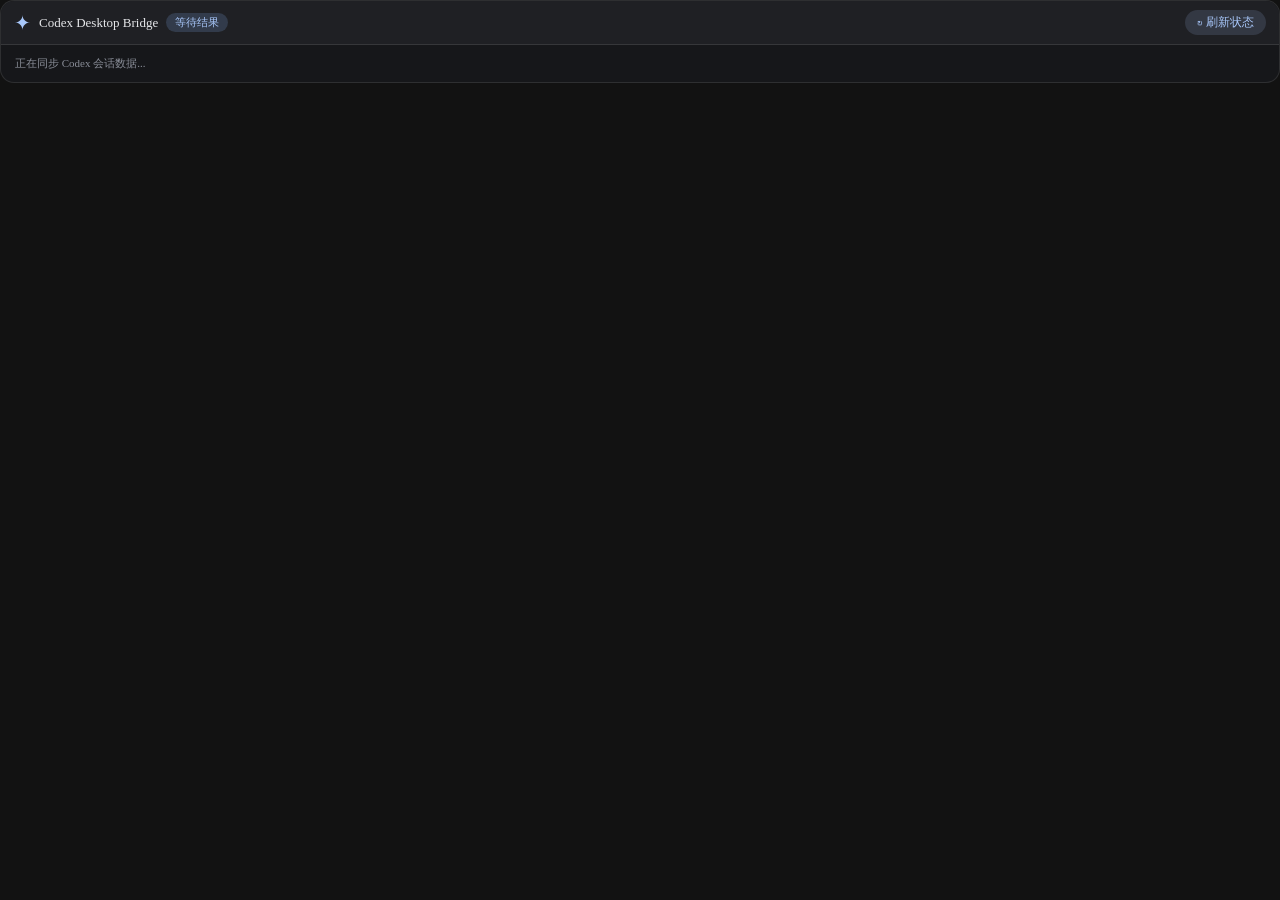
<file: ui/mcp-card.html>
<!DOCTYPE html>
<html lang="zh-CN" data-theme="dark">
<head>
  <meta charset="utf-8" />
  <meta name="viewport" content="width=device-width, initial-scale=1" />
  <meta name="color-scheme" content="dark light" />
  <title>Codex Desktop Bridge Card</title>
  <style>
    :root,
    html[data-theme="dark"] {
      color-scheme: dark;
      --bg: var(--color-background-secondary, #16171a);
      --surface: var(--color-background-tertiary, #1f2024);
      --border: var(--color-border-primary, rgba(255, 255, 255, 0.1));
      --text: var(--color-text-primary, #e6e7ea);
      --secondary: var(--color-text-secondary, #b5b8c0);
      --muted: var(--color-text-tertiary, #8a8e98);
      --primary: #a8c7fa;
      --emerald: #7ce0bc;
      --amber: #fdba74;
      --rose: #f28b82;
      --cmd-bg: #0f1013;
      --code-bg: rgba(255, 255, 255, 0.08);
      --table-head: rgba(255, 255, 255, 0.05);
      --font-sans: var(--font-sans, "Google Sans", "Product Sans", system-ui, -apple-system, sans-serif);
      --font-mono: var(--font-mono, "Cascadia Code", "JetBrains Mono", Consolas, monospace);
    }

    html[data-theme="light"] {
      color-scheme: light;
      --bg: var(--color-background-secondary, #f4f6f9);
      --surface: var(--color-background-primary, #ffffff);
      --border: var(--color-border-primary, rgba(15, 23, 42, 0.12));
      --text: var(--color-text-primary, #1f1f1f);
      --secondary: var(--color-text-secondary, #444746);
      --muted: var(--color-text-tertiary, #747775);
      --primary: #0b57d0;
      --emerald: #146c2e;
      --amber: #b06000;
      --rose: #b3261e;
      --cmd-bg: #eef1f5;
      --code-bg: rgba(15, 23, 42, 0.07);
      --table-head: rgba(15, 23, 42, 0.04);
    }

    * { box-sizing: border-box; }

    html,
    body {
      margin: 0;
      padding: 0;
      background: transparent;
      font-family: var(--font-sans);
      font-size: 13px;
      color: var(--text);
      overflow-x: hidden;
    }

    ::-webkit-scrollbar { width: 6px; height: 6px; }
    ::-webkit-scrollbar-track { background: transparent; }
    ::-webkit-scrollbar-thumb { background: rgba(148, 163, 184, 0.25); border-radius: 999px; }
    ::-webkit-scrollbar-thumb:hover { background: rgba(148, 163, 184, 0.42); }

    .card {
      border: 1px solid var(--border);
      border-radius: 14px;
      background: var(--bg);
      overflow: hidden;
    }
    .header {
      display: flex;
      align-items: center;
      justify-content: space-between;
      gap: 8px;
      padding: 9px 13px;
      background: var(--surface);
      border-bottom: 1px solid var(--border);
    }
    .title-group {
      display: flex;
      align-items: center;
      gap: 8px;
      min-width: 0;
      font-weight: 500;
    }
    .badge {
      display: inline-flex;
      align-items: center;
      gap: 4px;
      padding: 2px 9px;
      border-radius: 999px;
      font-size: 11px;
      font-weight: 500;
      background: rgba(138, 180, 248, 0.18);
      color: var(--primary);
      white-space: nowrap;
    }
    .badge.completed { background: rgba(80, 180, 140, 0.2); color: var(--emerald); }
    .badge.interrupted, .badge.pending { background: rgba(251, 146, 60, 0.2); color: var(--amber); }
    .badge.failed { background: rgba(242, 139, 130, 0.2); color: var(--rose); }
    .body {
      padding: 11px 14px;
      display: flex;
      flex-direction: column;
      gap: 10px;
    }
    .meta {
      font-family: var(--font-mono);
      font-size: 11px;
      color: var(--muted);
      word-break: break-all;
    }
    .thinking {
      padding-left: 11px;
      border-left: 2px solid var(--border);
      color: var(--secondary);
      font-size: 12.5px;
      line-height: 1.55;
      display: flex;
      flex-direction: column;
      gap: 6px;
    }
    .cmd-group {
      border: 1px solid var(--border);
      border-radius: 10px;
      background: var(--cmd-bg);
      overflow: hidden;
    }
    .cmd-group > summary {
      padding: 7px 11px;
      font-size: 12px;
      color: var(--secondary);
      cursor: pointer;
      user-select: none;
      display: flex;
      align-items: center;
      justify-content: space-between;
      list-style: none;
    }
    .cmd-group > summary::-webkit-details-marker { display: none; }
    .cmd-list {
      border-top: 1px solid var(--border);
      padding: 6px 10px;
      display: flex;
      flex-direction: column;
      gap: 5px;
      max-height: 220px;
      overflow-y: auto;
    }
    .cmd {
      font-family: var(--font-mono);
      font-size: 11px;
      color: var(--secondary);
      display: flex;
      align-items: baseline;
      justify-content: space-between;
      gap: 8px;
    }
    .cmd-text {
      overflow: hidden;
      text-overflow: ellipsis;
      white-space: nowrap;
      flex: 1;
    }
    .cmd-exit {
      font-size: 10px;
      color: var(--muted);
      flex-shrink: 0;
    }
    .cmd-exit.ok { color: var(--emerald); }
    .cmd-exit.err { color: var(--rose); }

    /* Markdown Prose Typography */
    .md-prose {
      font-size: 13.5px;
      line-height: 1.65;
      color: var(--text);
      word-break: break-word;
    }
    .md-prose > *:first-child { margin-top: 0; }
    .md-prose > *:last-child { margin-bottom: 0; }
    .md-p { margin: 0 0 8px; }
    .md-h1, .md-h2, .md-h3, .md-h4 {
      margin: 12px 0 6px;
      font-weight: 600;
      line-height: 1.35;
      color: var(--text);
    }
    .md-h1 { font-size: 16px; border-bottom: 1px solid var(--border); padding-bottom: 4px; }
    .md-h2 { font-size: 14.5px; }
    .md-h3 { font-size: 13.5px; }
    .md-h4 { font-size: 13px; color: var(--secondary); }
    .md-ul, .md-ol {
      margin: 4px 0 8px;
      padding-left: 20px;
    }
    .md-ul li, .md-ol li {
      margin: 2px 0;
    }
    .md-code {
      font-family: var(--font-mono);
      font-size: 0.9em;
      background: var(--code-bg);
      padding: 1.5px 5px;
      border-radius: 5px;
    }
    .md-pre {
      margin: 8px 0;
      border-radius: 10px;
      background: var(--cmd-bg);
      border: 1px solid var(--border);
      overflow: hidden;
    }
    .md-code-lang {
      padding: 4px 10px;
      font-family: var(--font-mono);
      font-size: 10.5px;
      color: var(--muted);
      border-bottom: 1px solid var(--border);
      background: var(--table-head);
    }
    .md-pre code {
      display: block;
      padding: 9px 11px;
      font-family: var(--font-mono);
      font-size: 11.5px;
      line-height: 1.5;
      overflow-x: auto;
      white-space: pre;
      color: var(--text);
    }
    .md-quote {
      margin: 6px 0;
      padding: 4px 11px;
      border-left: 3px solid var(--primary);
      color: var(--secondary);
      background: var(--table-head);
      border-radius: 0 6px 6px 0;
    }
    .md-hr {
      border: none;
      border-top: 1px solid var(--border);
      margin: 10px 0;
    }
    .md-table-wrap {
      overflow-x: auto;
      margin: 8px 0;
      border: 1px solid var(--border);
      border-radius: 8px;
    }
    .md-table {
      width: 100%;
      border-collapse: collapse;
      font-size: 12px;
    }
    .md-table th, .md-table td {
      padding: 6px 10px;
      border-bottom: 1px solid var(--border);
      text-align: left;
    }
    .md-table th {
      background: var(--table-head);
      font-weight: 600;
    }
    .md-table tr:last-child td { border-bottom: none; }
    .md-link {
      color: var(--primary);
      text-decoration: none;
    }
    .md-link:hover { text-decoration: underline; }

    button {
      border: none;
      background: rgba(168, 199, 250, 0.14);
      color: var(--primary);
      border-radius: 999px;
      padding: 5px 12px;
      font-size: 11.5px;
      font-weight: 500;
      cursor: pointer;
    }
    button:hover { background: rgba(168, 199, 250, 0.24); }
  </style>
</head>
<body>
  <div class="card" id="card-root">
    <div class="header">
      <div class="title-group">
        <svg viewBox="0 0 28 28" width="17" height="17" fill="none">
          <path d="M14 1.5C14 8.40356 19.5964 14 26.5 14C19.5964 14 14 19.5964 14 26.5C14 19.5964 8.40356 14 1.5 14C8.40356 14 14 8.40356 14 1.5Z" fill="#a8c7fa"/>
        </svg>
        <span>Codex Desktop Bridge</span>
        <span class="badge" id="status-badge">等待结果</span>
      </div>
      <button type="button" id="refresh-btn">↻ 刷新状态</button>
    </div>
    <div class="body" id="card-body">
      <div class="meta">正在同步 Codex 会话数据...</div>
    </div>
  </div>

  <script>
    (function () {
      let rpcSeq = 0;
      const pending = new Map();
      let currentData = {};
      let lastReportedHeight = 0;

      function rpcRequest(method, params) {
        const id = ++rpcSeq;
        window.parent.postMessage({ jsonrpc: '2.0', id, method, params }, '*');
        return new Promise((resolve, reject) => {
          pending.set(id, { resolve, reject });
          setTimeout(() => {
            if (pending.has(id)) {
              pending.delete(id);
              reject(new Error('RPC timeout'));
            }
          }, 15000);
        });
      }

      function applyHostContext(ctx) {
        if (!ctx || typeof ctx !== 'object') return;
        if (ctx.theme === 'light' || ctx.theme === 'dark') {
          document.documentElement.dataset.theme = ctx.theme;
          document.documentElement.style.colorScheme = ctx.theme;
        }
        const vars = ctx.styles && ctx.styles.variables;
        if (vars && typeof vars === 'object') {
          for (const [k, v] of Object.entries(vars)) {
            if (typeof k === 'string' && k.startsWith('--') && typeof v === 'string') {
              document.documentElement.style.setProperty(k, v);
            }
          }
        }
      }

      function reportSize() {
        const card = document.getElementById('card-root');
        if (!card) return;
        const rect = card.getBoundingClientRect();
        const height = Math.min(800, Math.max(88, Math.ceil(rect.height + 2)));
        if (height === lastReportedHeight) return;
        lastReportedHeight = height;
        window.parent.postMessage({
          jsonrpc: '2.0',
          method: 'ui/notifications/size-changed',
          params: {
            width: Math.ceil(rect.width || document.documentElement.scrollWidth || 600),
            height,
          },
        }, '*');
      }

      function escapeHtml(s) {
        return String(s == null ? '' : s)
          .replace(/&/g, '&amp;')
          .replace(/</g, '&lt;')
          .replace(/>/g, '&gt;')
          .replace(/"/g, '&quot;');
      }

      function renderInlineMarkdown(raw) {
        const codeTokens = [];
        let s = escapeHtml(raw);
        s = s.replace(/`([^`\n]+)`/g, (_, code) => {
          const idx = codeTokens.length;
          codeTokens.push(`<code class="md-code">${code}</code>`);
          return `\x00C${idx}\x00`;
        });
        s = s.replace(/\[([^\]]+)\]\((https?:\/\/[^\s)]+|codex:\/\/[^\s)]+)\)/g,
          '<a class="md-link" href="$2" target="_blank" rel="noopener noreferrer">$1</a>');
        s = s.replace(/\*\*([^*]+)\*\*/g, '<strong>$1</strong>');
        s = s.replace(/__([^_]+)__/g, '<strong>$1</strong>');
        s = s.replace(/~~([^~]+)~~/g, '<del>$1</del>');
        s = s.replace(/(^|[^*\w])\*([^*\n]+)\*(?!\*)/g, '$1<em>$2</em>');
        s = s.replace(/\x00C(\d+)\x00/g, (_, idx) => codeTokens[Number(idx)] || '');
        return s;
      }

      function renderMarkdown(md) {
        const lines = String(md == null ? '' : md).replace(/\r\n/g, '\n').split('\n');
        const out = [];
        let i = 0;

        while (i < lines.length) {
          const line = lines[i];

          // Fenced code block
          const fence = /^```([\w+-]*)\s*$/.exec(line);
          if (fence) {
            const lang = fence[1] || '';
            const buf = [];
            i += 1;
            while (i < lines.length && !/^```\s*$/.test(lines[i])) {
              buf.push(lines[i]);
              i += 1;
            }
            if (i < lines.length) i += 1;
            out.push(
              `<div class="md-pre">${lang ? `<div class="md-code-lang">${escapeHtml(lang)}</div>` : ''}<code>${escapeHtml(buf.join('\n'))}</code></div>`
            );
            continue;
          }

          if (!line.trim()) { i += 1; continue; }

          // Horizontal rule
          if (/^\s*(?:-{3,}|\*{3,}|_{3,})\s*$/.test(line)) {
            out.push('<hr class="md-hr" />');
            i += 1;
            continue;
          }

          // Headings
          const hMatch = /^(#{1,4})\s+(.+)$/.exec(line);
          if (hMatch) {
            const lvl = hMatch[1].length;
            out.push(`<h${lvl} class="md-h${lvl}">${renderInlineMarkdown(hMatch[2].trim())}</h${lvl}>`);
            i += 1;
            continue;
          }

          // GFM Table
          if (line.includes('|') && i + 1 < lines.length && /^\s*\|?\s*:?-{2,}:?\s*(?:\|\s*:?-{2,}:?\s*)+\|?\s*$/.test(lines[i + 1])) {
            const parseCells = (row) => row.trim().replace(/^\|/, '').replace(/\|$/, '').split('|').map((c) => c.trim());
            const headers = parseCells(line);
            i += 2;
            const rows = [];
            while (i < lines.length && lines[i].includes('|') && lines[i].trim()) {
              rows.push(parseCells(lines[i]));
              i += 1;
            }
            const thead = `<thead><tr>${headers.map((h) => `<th>${renderInlineMarkdown(h)}</th>`).join('')}</tr></thead>`;
            const tbody = `<tbody>${rows.map((r) => `<tr>${headers.map((_, idx) => `<td>${renderInlineMarkdown(r[idx] || '')}</td>`).join('')}</tr>`).join('')}</tbody>`;
            out.push(`<div class="md-table-wrap"><table class="md-table">${thead}${tbody}</table></div>`);
            continue;
          }

          // Blockquote
          if (/^\s*>\s?/.test(line)) {
            const qLines = [];
            while (i < lines.length && /^\s*>\s?/.test(lines[i])) {
              qLines.push(lines[i].replace(/^\s*>\s?/, ''));
              i += 1;
            }
            out.push(`<blockquote class="md-quote">${qLines.map(renderInlineMarkdown).join('<br>')}</blockquote>`);
            continue;
          }

          // Unordered list
          if (/^\s*[-*+]\s+/.test(line)) {
            const items = [];
            while (i < lines.length && /^\s*[-*+]\s+/.test(lines[i])) {
              items.push(lines[i].replace(/^\s*[-*+]\s+/, ''));
              i += 1;
            }
            out.push(`<ul class="md-ul">${items.map((it) => `<li>${renderInlineMarkdown(it)}</li>`).join('')}</ul>`);
            continue;
          }

          // Ordered list
          if (/^\s*\d+\.\s+/.test(line)) {
            const items = [];
            while (i < lines.length && /^\s*\d+\.\s+/.test(lines[i])) {
              items.push(lines[i].replace(/^\s*\d+\.\s+/, ''));
              i += 1;
            }
            out.push(`<ol class="md-ol">${items.map((it) => `<li>${renderInlineMarkdown(it)}</li>`).join('')}</ol>`);
            continue;
          }

          // Paragraph
          const pLines = [];
          while (
            i < lines.length &&
            lines[i].trim() &&
            !/^(?:```|#{1,4}\s|\s*>\s?|\s*[-*+]\s+|\s*\d+\.\s+|\s*(?:-{3,}|\*{3,}|_{3,})\s*$)/.test(lines[i])
          ) {
            pLines.push(lines[i]);
            i += 1;
          }
          out.push(`<p class="md-p">${pLines.map(renderInlineMarkdown).join('<br>')}</p>`);
        }

        return out.join('');
      }

      function cleanCommandPreview(cmd) {
        return String(cmd || '')
          .replace(/^"[^"]*(?:pwsh|powershell|cmd|bash)\.exe"\s+-(?:Command|c)\s+/i, '')
          .replace(/^['"]|['"]$/g, '')
          .replace(/\s+/g, ' ')
          .trim();
      }

      function render(data) {
        currentData = Object.assign({}, currentData, data || {});
        const badge = document.getElementById('status-badge');
        const body = document.getElementById('card-body');
        const status = currentData.status || currentData.statusType || 'submitted';
        badge.textContent = status;
        badge.className = 'badge ' + (
          status === 'completed' ? 'completed' :
          status === 'interrupted' || status === 'pending' ? 'interrupted' :
          status === 'failed' ? 'failed' : ''
        );

        const parts = [];
        if (currentData.threadId) {
          parts.push(`<div class="meta">Thread ${escapeHtml(currentData.threadId)}${currentData.jobId ? ' · Job ' + escapeHtml(currentData.jobId.slice(0, 8)) : ''}${currentData.via ? ' · ' + escapeHtml(currentData.via) : ''}</div>`);
        }
        if (currentData.notice) {
          parts.push(`<div class="meta" style="color:var(--amber);">${escapeHtml(currentData.notice)}</div>`);
        }
        if (Array.isArray(currentData.commentary) && currentData.commentary.length) {
          parts.push(`<div class="thinking">${currentData.commentary.map((c) => `<div class="md-prose" style="font-size:12.5px;color:var(--secondary);">${renderMarkdown(c)}</div>`).join('')}</div>`);
        }
        if (Array.isArray(currentData.commands) && currentData.commands.length) {
          const cmds = currentData.commands;
          const cmdItems = cmds.map((c) => {
            const clean = cleanCommandPreview(c.command);
            const exitCode = c.exitCode;
            const exitClass = exitCode === 0 ? 'ok' : exitCode != null ? 'err' : '';
            const exitText = exitCode != null ? `exit ${exitCode}` : (c.status || 'running');
            return `<div class="cmd"><span class="cmd-text" title="${escapeHtml(c.command || '')}">$ ${escapeHtml(clean)}</span><span class="cmd-exit ${exitClass}">${escapeHtml(exitText)}</span></div>`;
          }).join('');
          parts.push(`<details class="cmd-group"><summary><span>▸ 已执行 ${cmds.length} 条终端命令</span><span style="font-size:11px;color:var(--muted);">点击展开</span></summary><div class="cmd-list">${cmdItems}</div></details>`);
        }

        let replyText = currentData.reply;
        if (!replyText && Array.isArray(currentData.turns) && currentData.turns.length) {
          const last = currentData.turns[currentData.turns.length - 1];
          if (last && last.reply) replyText = last.reply;
        }
        if (replyText) {
          parts.push(`<div class="md-prose">${renderMarkdown(replyText)}</div>`);
        }
        if (currentData.error) {
          parts.push(`<div class="md-prose" style="color:var(--rose);">错误: ${escapeHtml(currentData.error)}</div>`);
        }
        body.innerHTML = parts.join('') || '<div class="meta">已提交任务，可点击右上角刷新查看最新进度。</div>';
        requestAnimationFrame(reportSize);
      }

      window.addEventListener('message', (event) => {
        const msg = event && event.data;
        if (!msg || typeof msg !== 'object') return;
        if (msg.id && pending.has(msg.id) && !msg.method) {
          const p = pending.get(msg.id);
          pending.delete(msg.id);
          if (msg.error) p.reject(new Error(msg.error.message || 'RPC error'));
          else p.resolve(msg.result);
          return;
        }
        if (msg.method === 'ui/notifications/tool-input') {
          render(msg.params && msg.params.arguments);
        } else if (msg.method === 'ui/notifications/tool-result') {
          const sc = msg.params && msg.params.structuredContent;
          if (sc) render(sc);
        } else if (msg.method === 'ui/notifications/host-context-changed') {
          applyHostContext(msg.params);
        }
      });

      document.getElementById('refresh-btn').addEventListener('click', async () => {
        if (!currentData.threadId) return;
        try {
          const res = currentData.jobId
            ? await rpcRequest('tools/call', {
                name: 'codex_status',
                arguments: { threadId: currentData.threadId, jobId: currentData.jobId },
              })
            : await rpcRequest('tools/call', {
                name: 'codex_thread_detail',
                arguments: { threadId: currentData.threadId, limit: 5 },
              });
          if (res && res.structuredContent) render(res.structuredContent);
        } catch (err) {
          render({ error: err.message });
        }
      });

      if (typeof ResizeObserver !== 'undefined') {
        const ro = new ResizeObserver(() => reportSize());
        ro.observe(document.getElementById('card-root'));
      }

      rpcRequest('ui/initialize', {
        protocolVersion: '2025-11-25',
        appInfo: { name: 'codex-desktop-bridge-card', version: '0.3.0' },
        appCapabilities: {},
      }).then((res) => {
        if (res && res.hostContext) applyHostContext(res.hostContext);
        window.parent.postMessage({ jsonrpc: '2.0', method: 'ui/notifications/initialized', params: {} }, '*');
        requestAnimationFrame(reportSize);
      }).catch(() => {});
    })();
  </script>
</body>
</html>
</file>
